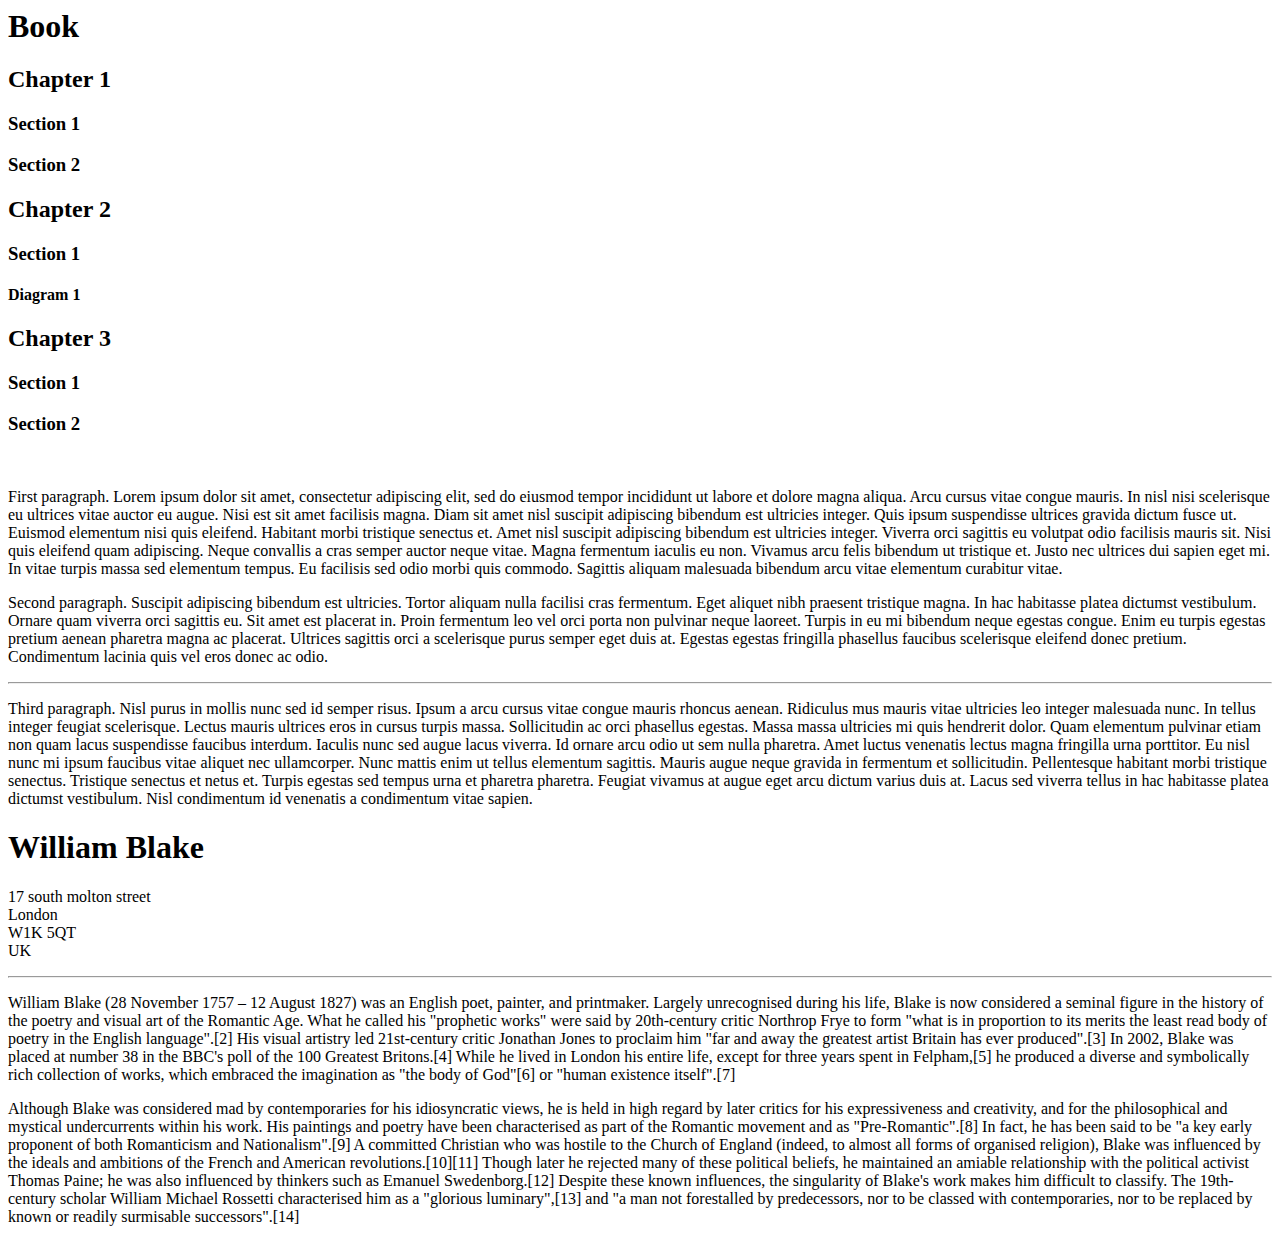
<file: day_41/index.html>
<html lang="pt-br">

<head>
    <meta charset="UTF-8">
    <meta name="viewport" content="width=device-width, initial-scale=1.0">
    <title>Heading Exercise</title>
</head>

<body>
    <h1>Book</h1>
    <h2>Chapter 1</h2>
    <h3>Section 1</h3>
    <h3>Section 2</h3>
    <h2>Chapter 2</h2>
    <h3>Section 1</h3>
    <h4>Diagram 1</h4>
    <h2>Chapter 3</h2>
    <h3>Section 1</h3>
    <h3>Section 2</h3>
    <br>
    <p>First paragraph. Lorem ipsum dolor sit amet, consectetur adipiscing elit, sed do eiusmod tempor incididunt ut
        labore et dolore magna aliqua. Arcu cursus vitae congue mauris. In nisl nisi scelerisque eu ultrices vitae
        auctor eu augue. Nisi est sit amet facilisis magna. Diam sit amet nisl suscipit adipiscing bibendum est
        ultricies integer. Quis ipsum suspendisse ultrices gravida dictum fusce ut. Euismod elementum nisi quis
        eleifend. Habitant morbi tristique senectus et. Amet nisl suscipit adipiscing bibendum est ultricies integer.
        Viverra orci sagittis eu volutpat odio facilisis mauris sit. Nisi quis eleifend quam adipiscing. Neque convallis
        a cras semper auctor neque vitae. Magna fermentum iaculis eu non. Vivamus arcu felis bibendum ut tristique et.
        Justo nec ultrices dui sapien eget mi. In vitae turpis massa sed elementum tempus. Eu facilisis sed odio morbi
        quis commodo. Sagittis aliquam malesuada bibendum arcu vitae elementum curabitur vitae. </p>
    <p>Second paragraph. Suscipit adipiscing bibendum est ultricies. Tortor aliquam nulla facilisi cras fermentum. Eget
        aliquet nibh praesent tristique magna. In hac habitasse platea dictumst vestibulum. Ornare quam viverra orci
        sagittis eu. Sit amet est placerat in. Proin fermentum leo vel orci porta non pulvinar neque laoreet. Turpis in
        eu mi bibendum neque egestas congue. Enim eu turpis egestas pretium aenean pharetra magna ac placerat. Ultrices
        sagittis orci a scelerisque purus semper eget duis at. Egestas egestas fringilla phasellus faucibus scelerisque
        eleifend donec pretium. Condimentum lacinia quis vel eros donec ac odio.</p>
    <hr />
    <p>Third paragraph. Nisl purus in mollis nunc sed id semper risus. Ipsum a arcu cursus vitae congue mauris rhoncus
        aenean. Ridiculus mus mauris vitae ultricies leo integer malesuada nunc. In tellus integer feugiat scelerisque.
        Lectus mauris ultrices eros in cursus turpis massa. Sollicitudin ac orci phasellus egestas. Massa massa
        ultricies mi quis hendrerit dolor. Quam elementum pulvinar etiam non quam lacus suspendisse faucibus interdum.
        Iaculis nunc sed augue lacus viverra. Id ornare arcu odio ut sem nulla pharetra. Amet luctus venenatis lectus
        magna fringilla urna porttitor. Eu nisl nunc mi ipsum faucibus vitae aliquet nec ullamcorper. Nunc mattis enim
        ut tellus elementum sagittis. Mauris augue neque gravida in fermentum et sollicitudin. Pellentesque habitant
        morbi tristique senectus. Tristique senectus et netus et. Turpis egestas sed tempus urna et pharetra pharetra.
        Feugiat vivamus at augue eget arcu dictum varius duis at. Lacus sed viverra tellus in hac habitasse platea
        dictumst vestibulum. Nisl condimentum id venenatis a condimentum vitae sapien.</p>



    <h1>William Blake</h1>
    <p>17 south molton street<br>
        London<br>
        W1K 5QT<br>
        UK</p>

    <hr />

    <p>William Blake (28 November 1757 – 12 August 1827) was an English poet, painter, and printmaker. Largely
        unrecognised
        during his life, Blake is now considered a seminal figure in the history of the poetry and visual art of the
        Romantic Age. What he called his "prophetic works" were said by 20th-century critic Northrop Frye to form "what
        is
        in proportion to its merits the least read body of poetry in the English language".[2] His visual artistry led
        21st-century critic Jonathan Jones to proclaim him "far and away the greatest artist Britain has ever
        produced".[3]
        In 2002, Blake was placed at number 38 in the BBC's poll of the 100 Greatest Britons.[4] While he lived in
        London
        his entire life, except for three years spent in Felpham,[5] he produced a diverse and symbolically rich
        collection
        of works, which embraced the imagination as "the body of God"[6] or "human existence itself".[7]</p>

    <p>Although Blake was considered mad by contemporaries for his idiosyncratic views, he is held in high regard by
        later critics for his
        expressiveness and creativity, and for the philosophical and mystical undercurrents within his work. His
        paintings
        and poetry have been characterised as part of the Romantic movement and as "Pre-Romantic".[8] In fact, he has
        been
        said to be "a key early proponent of both Romanticism and Nationalism".[9] A committed Christian who was hostile
        to
        the Church of England (indeed, to almost all forms of organised religion), Blake was influenced by the ideals
        and
        ambitions of the French and American revolutions.[10][11] Though later he rejected many of these political
        beliefs,
        he maintained an amiable relationship with the political activist Thomas Paine; he was also influenced by
        thinkers
        such as Emanuel Swedenborg.[12] Despite these known influences, the singularity of Blake's work makes him
        difficult
        to classify. The 19th-century scholar William Michael Rossetti characterised him as a "glorious luminary",[13]
        and
        "a man not forestalled by predecessors, nor to be classed with contemporaries, nor to be replaced by known or
        readily surmisable successors".[14]</p>
</body>

</html>
</file>
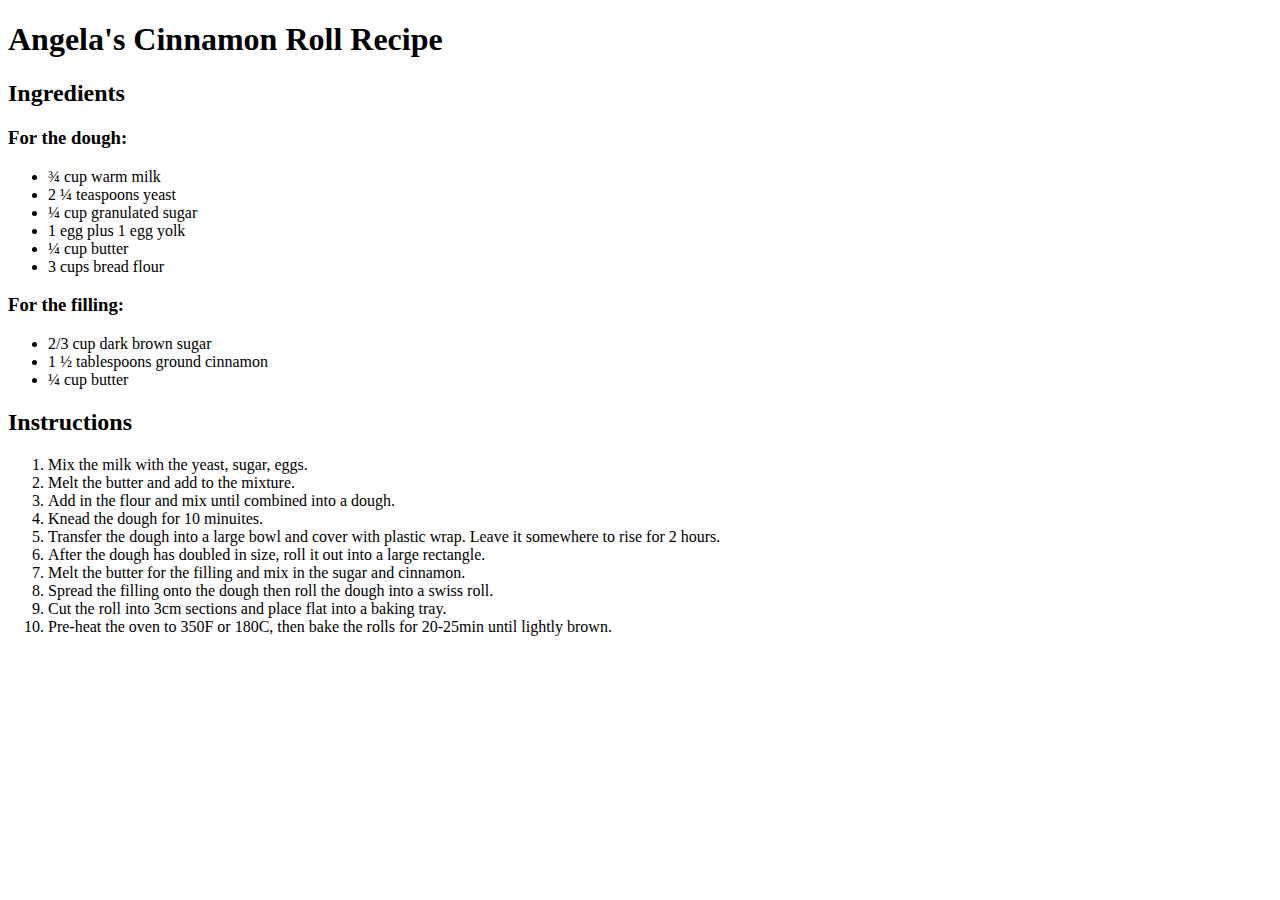
<file: day_42/index.html>
<!DOCTYPE html>
<html lang="en">

<head>
    <meta charset="UTF-8">
    <meta name="viewport" content="width=device-width, initial-scale=1.0">
    <title>Document</title>
</head>

<body>
    <h1>Angela's Cinnamon Roll Recipe</h1>
    <h2>Ingredients</h2>
    <h3>For the dough:</h3>
    <ul>
        <li>¾ cup warm milk</li>
        <li>2 ¼ teaspoons yeast</li>
        <li>¼ cup granulated sugar</li>
        <li>1 egg plus 1 egg yolk</li>
        <li>¼ cup butter</li>
        <li>3 cups bread flour</li>
    </ul>
    <h3>For the filling:</h3>
    <ul>
        <li>2/3 cup dark brown sugar</li>
        <li>1 ½ tablespoons ground cinnamon</li>
        <li>¼ cup butter</li>
    </ul>
    <h2>Instructions</h2>
    <ol>
        <li>Mix the milk with the yeast, sugar, eggs.</li>
        <li>Melt the butter and add to the mixture.</li>
        <li>Add in the flour and mix until combined into a dough.</li>
        <li>Knead the dough for 10 minuites.</li>
        <li>Transfer the dough into a large bowl and cover with plastic wrap. Leave it somewhere to rise for 2 hours.</li>
        <li>After the dough has doubled in size, roll it out into a large rectangle.</li>
        <li>Melt the butter for the filling and mix in the sugar and cinnamon.</li>
        <li>Spread the filling onto the dough then roll the dough into a swiss roll.</li>
        <li>Cut the roll into 3cm sections and place flat into a baking tray.</li>
        <li>Pre-heat the oven to 350F or 180C, then bake the rolls for 20-25min until lightly brown.</li>
    </ol>

</body>

</html>
</file>
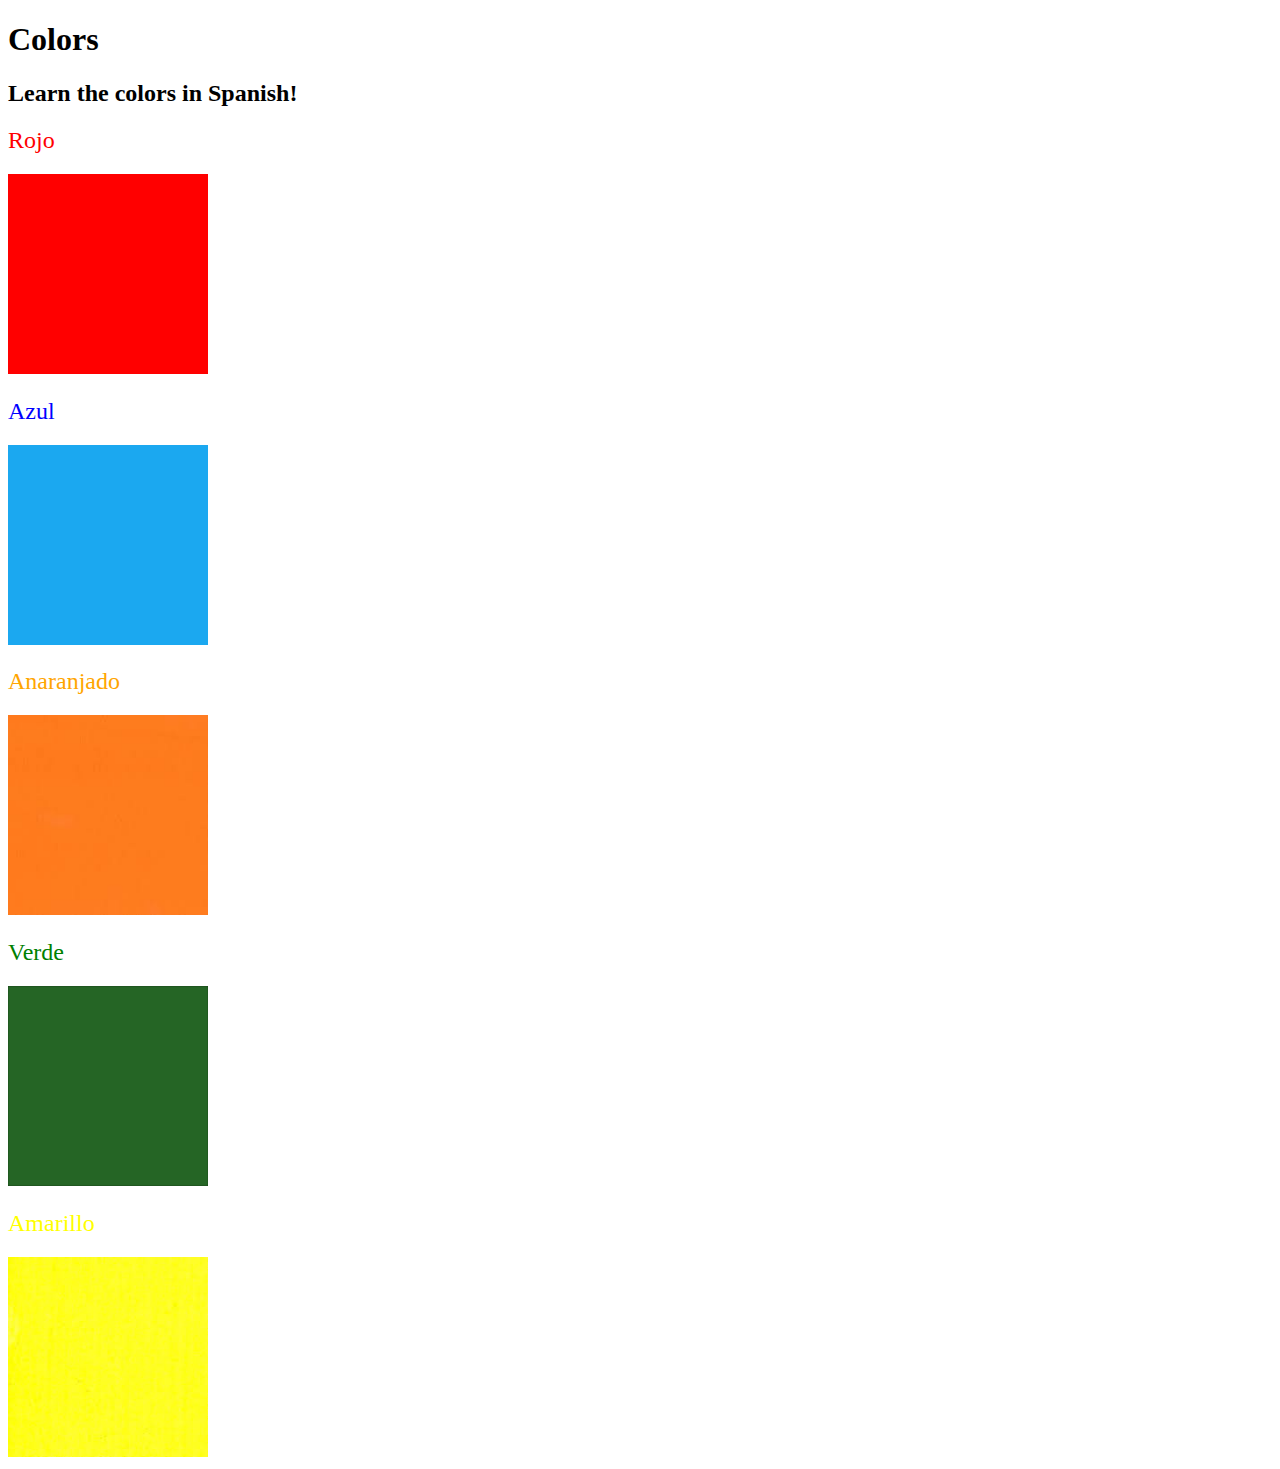
<file: day_43/project/index.html>
<!DOCTYPE html>
<html lang="en">

<head>
  <meta charset="UTF-8">
  <title>Spanish Vocabulary</title>
  <link rel="stylesheet" href="./style.css" />
</head>

<body>
  <h1>Colors</h1>
  <h2>Learn the colors in Spanish!</h2>
  <h2 class="color-title" id="red">Rojo</h2>
  <img class="color" src="./assets/images/red.png" alt="red" />

  <h2 class="color-title" id="blue">Azul</h2>
  <img src="./assets/images/blue.png" alt="blue" />

  <h2 class="color-title" id="orange">Anaranjado</h2>
  <img src="./assets/images/orange.png" alt="orange" />

  <h2 class="color-title" id="green">Verde</h2>
  <img src="./assets/images/green.png" alt="green" />

  <h2 class="color-title" id="yellow">Amarillo</h2>
  <img src="./assets/images/yellow.png" alt="yellow" />
</body>

</html>
</file>
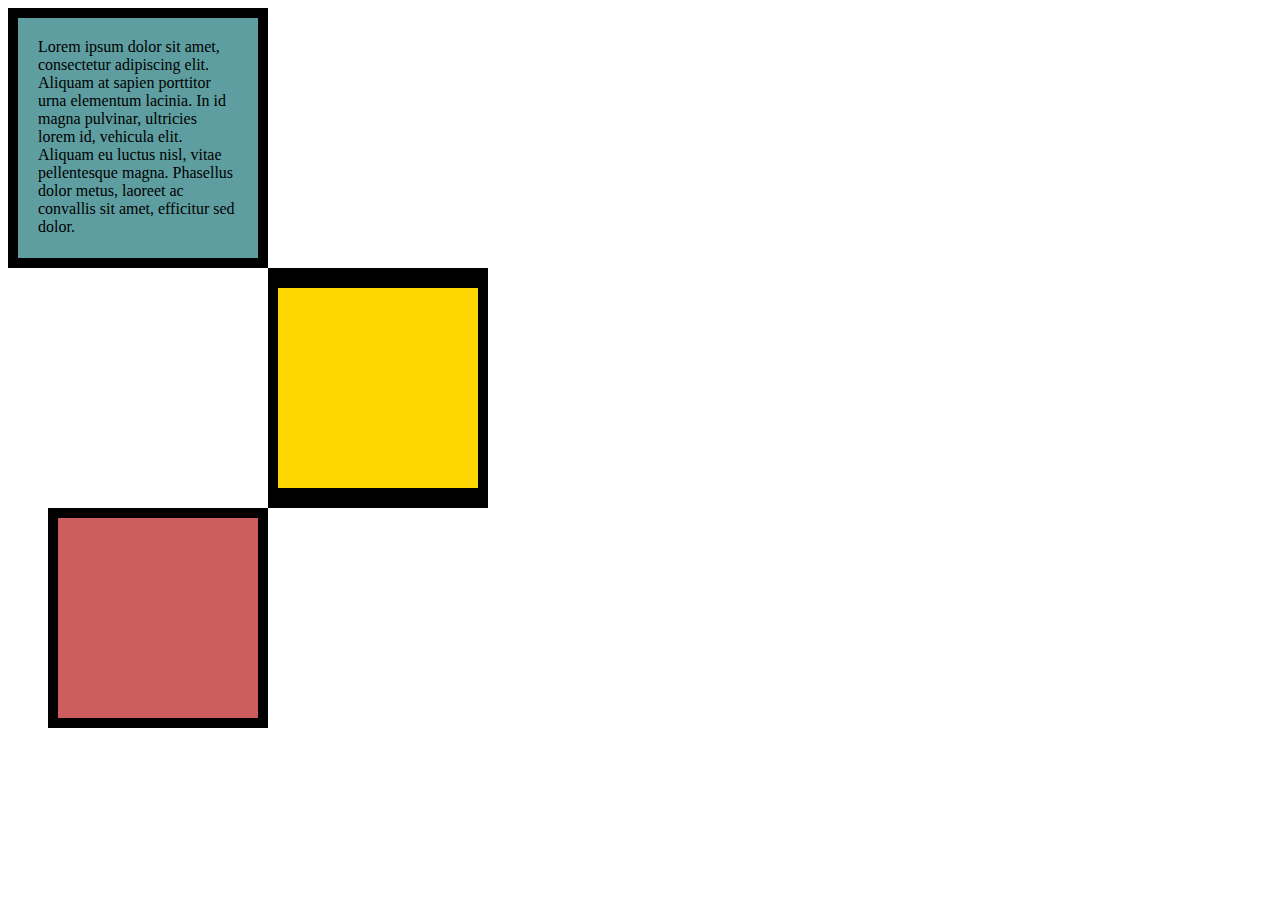
<file: day_44/CSS_Box_Model/index.html>
<!DOCTYPE html>
<html lang="en">

<head>
  <meta charset="UTF-8">
  <title>CSS Box Model</title>
  <style>
    /* Write your CSS code here */
    div {
      height: 200px;
      width: 200px;
    }
    p {
      margin: 0;
    }
    #first {
      background-color: cadetblue;
      padding: 20px;
      border: 10px solid black;
    }
    #second {
      background-color: gold;
      border: 20px solid black;
      border-width: 20px 10px;
      margin-left: 260px;
    }
    #third {
      background-color: indianred;
      border: 10px solid black;
      margin-left: 40px;
    }



  </style>
</head>

<body>
<div id="first">
  <p>Lorem ipsum dolor sit amet, consectetur adipiscing elit. Aliquam at sapien porttitor urna elementum lacinia. In
    id magna pulvinar, ultricies lorem id, vehicula elit. Aliquam eu luctus nisl, vitae pellentesque magna. Phasellus
    dolor metus, laoreet ac convallis sit amet, efficitur sed dolor.</p>
</div>
<div id="second"></div>
<div id="third"></div>

</body>

</html>
</file>
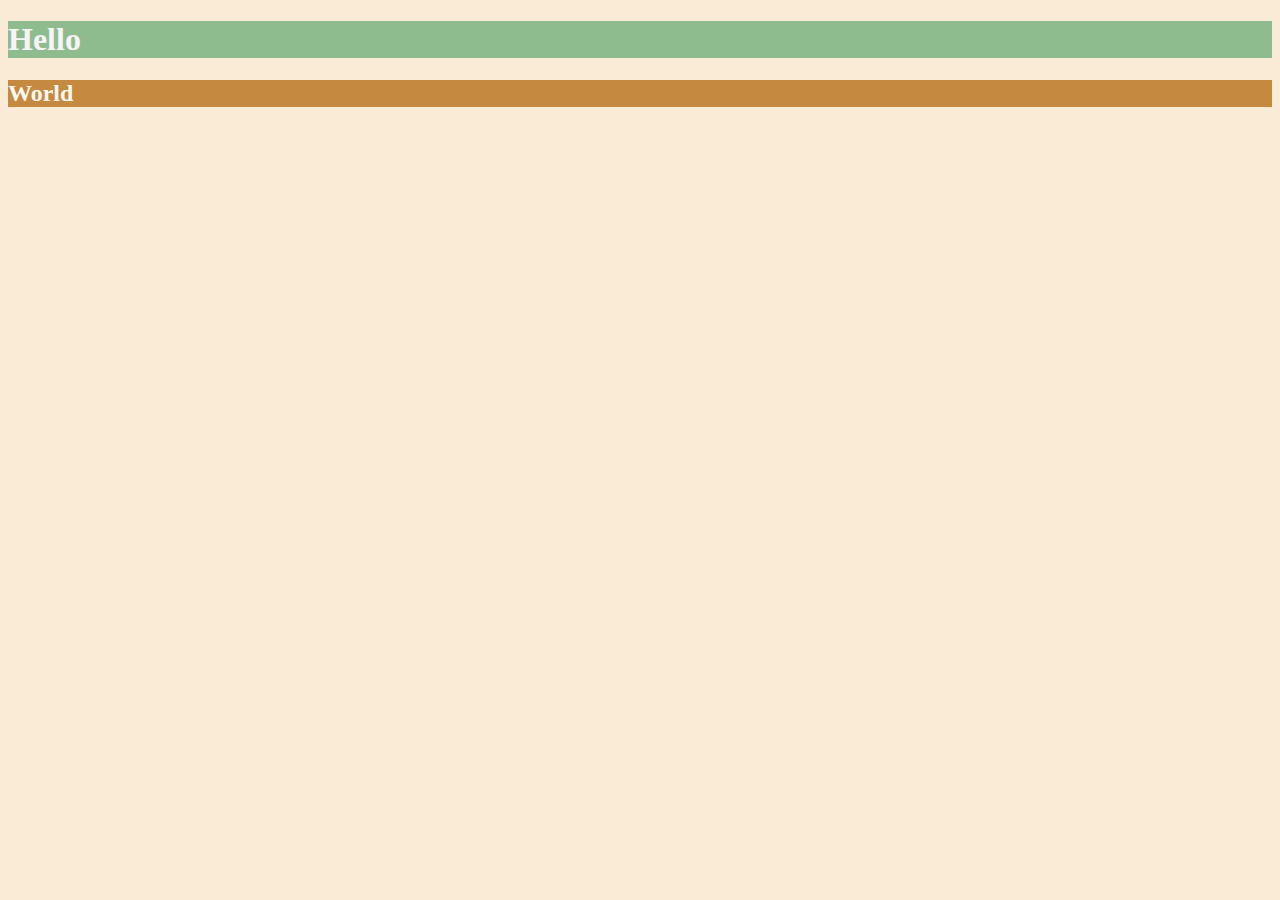
<file: day_44/CSS_Colors/index.html>
<!DOCTYPE html>
<html lang="en">

<head>
  <meta charset="UTF-8">
  <title>Colors</title>
  <style>
    body {
      background-color: antiquewhite;
    }
    h1 {
      color: whitesmoke;
      background-color: darkseagreen;
    }
    h2 {
      color: #FAF8F1;
      background-color: #C58940;
    }
  </style>
</head>

<body>
  <h1>Hello</h1>
  <h2>World</h2>
</body>

</html>
</file>
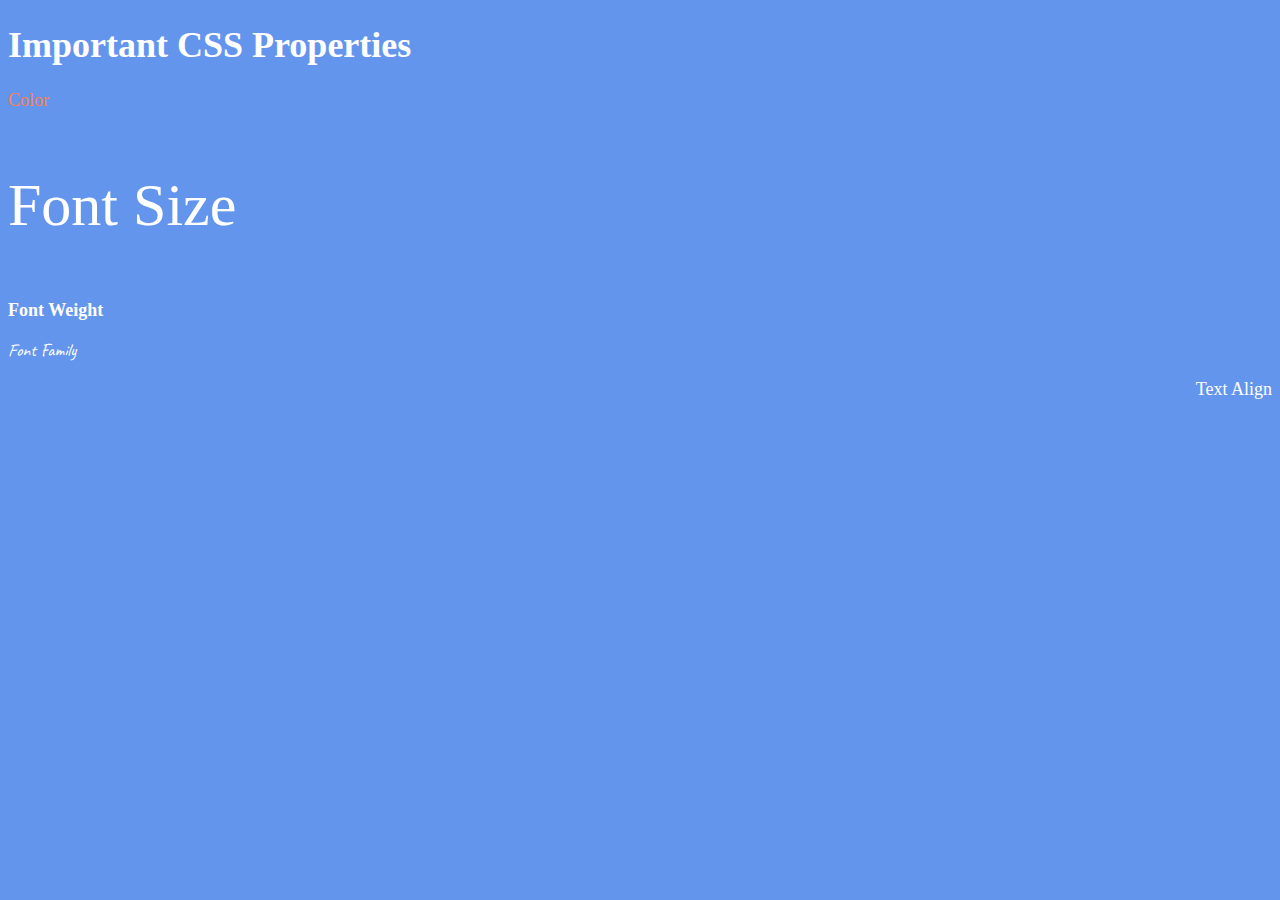
<file: day_44/Font_Properties/index.html>
<!DOCTYPE html>
<html lang="en">

<head>
  <meta charset="UTF-8">
  <title>CSS Properties</title>
  <style>
    html {
      font-size: 30px;
    }
    body {
      background-color: cornflowerblue;
      color: white;
      font-size: 18px;
    }

    #color {
      color: coral;
    }
    #font-size {
      font-size: 2rem;
    }
    #font-weight {
      font-weight: 900;
    }
    #font-family {
      font-family: 'Caveat', cursive;
    }
    #text-align {
      text-align: right;
    }

    
  </style>
  <link href="https://fonts.googleapis.com/css2?family=Caveat&display=swap" rel="stylesheet">
  <link rel="preconnect" href="https://fonts.gstatic.com">
  <link rel="preconnect" href="https://fonts.googleapis.com">
</head>

<body>
  <h1>Important CSS Properties</h1>
  <p id="color">Color</p>
  <p id="font-size">Font Size</p>
  <p id="font-weight">Font Weight</p>
  <p id="font-family">Font Family</p>
  <p id="text-align">Text Align</p>

</body>

</html>
</file>
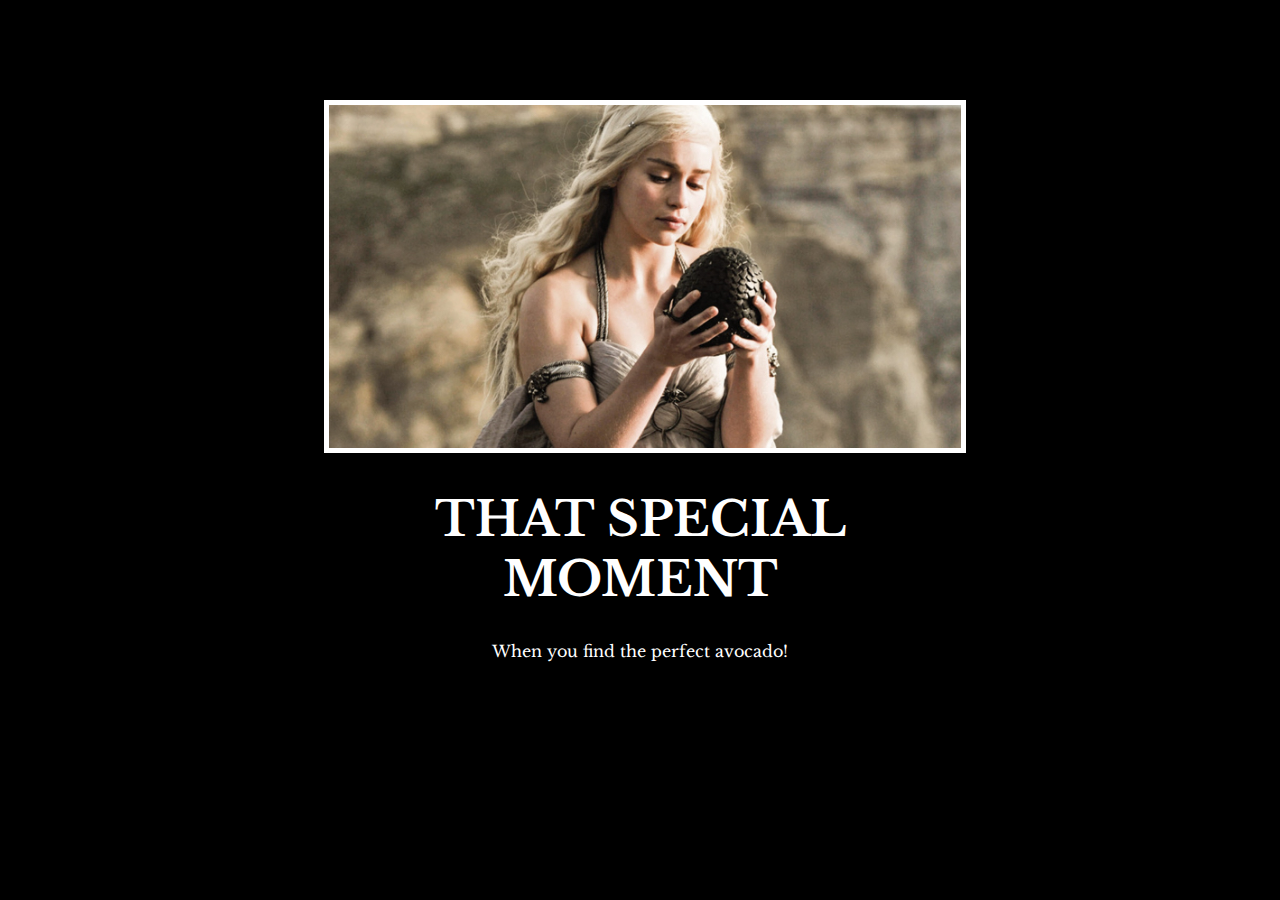
<file: day_44/Motivation_Meme_Project/index.html>
<!DOCTYPE html>
<html lang="en">
<head>
  <meta charset="UTF-8">
  
  <meta name="viewport" content="width=device-width, initial-scale=1.0">
  <link rel="stylesheet" href="./style.css">
  <link href="https://fonts.googleapis.com/css2?family=Libre+Baskerville:wght@400;700&display=swap" rel="stylesheet">
  <link rel="preconnect" href="https://fonts.gstatic.com" crossorigin>
  <link rel="preconnect" href="https://fonts.googleapis.com">

  
</head>
<body>
  <div class="poster">
    <img class="motivation-img" src="./assets/images/daenerys.jpeg" src="daenerys with egg"/>
    <h1>That Special Moment</h1>
    <p>When you find the perfect avocado!</p>    
  </div>
  
</body>
</html>
</file>
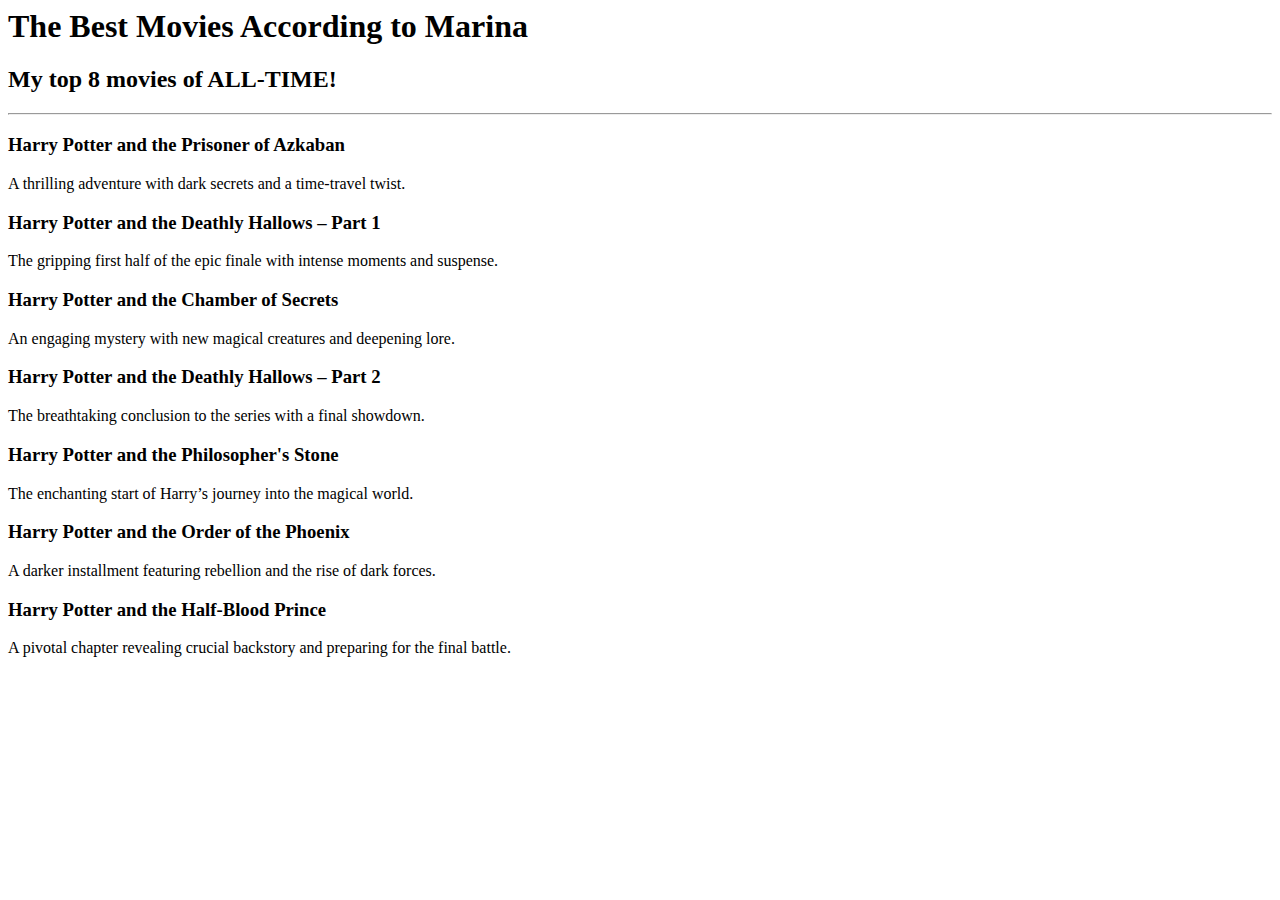
<file: day_41/movie_ranking.html>
<html lang="pt-br">
<head>
    <meta charset="UTF-8">
    <meta name="viewport" content="width=device-width, initial-scale=1.0">
    <title>Movie Ranking By Marina</title>
</head>
<body>
    <h1>The Best Movies According to Marina</h1>
    <h2>My top 8 movies of ALL-TIME!</h2>
    <hr>
    <h3>Harry Potter and the Prisoner of Azkaban</h3>
    <p>A thrilling adventure with dark secrets and a time-travel twist.</p>
    <h3>Harry Potter and the Deathly Hallows – Part 1</h3>
    <p>The gripping first half of the epic finale with intense moments and suspense.</p>
    <h3>Harry Potter and the Chamber of Secrets</h3>
    <p>An engaging mystery with new magical creatures and deepening lore.</p>
    <h3>Harry Potter and the Deathly Hallows – Part 2</h3>
    <p>The breathtaking conclusion to the series with a final showdown.</p>
    <h3>Harry Potter and the Philosopher's Stone</h3>
    <p>The enchanting start of Harry’s journey into the magical world.</p>
    <h3>Harry Potter and the Order of the Phoenix</h3>
    <p>A darker installment featuring rebellion and the rise of dark forces.</p>
    <h3>Harry Potter and the Half-Blood Prince</h3>
    <p>A pivotal chapter revealing crucial backstory and preparing for the final battle.</p>
</body>
</html>
</file>
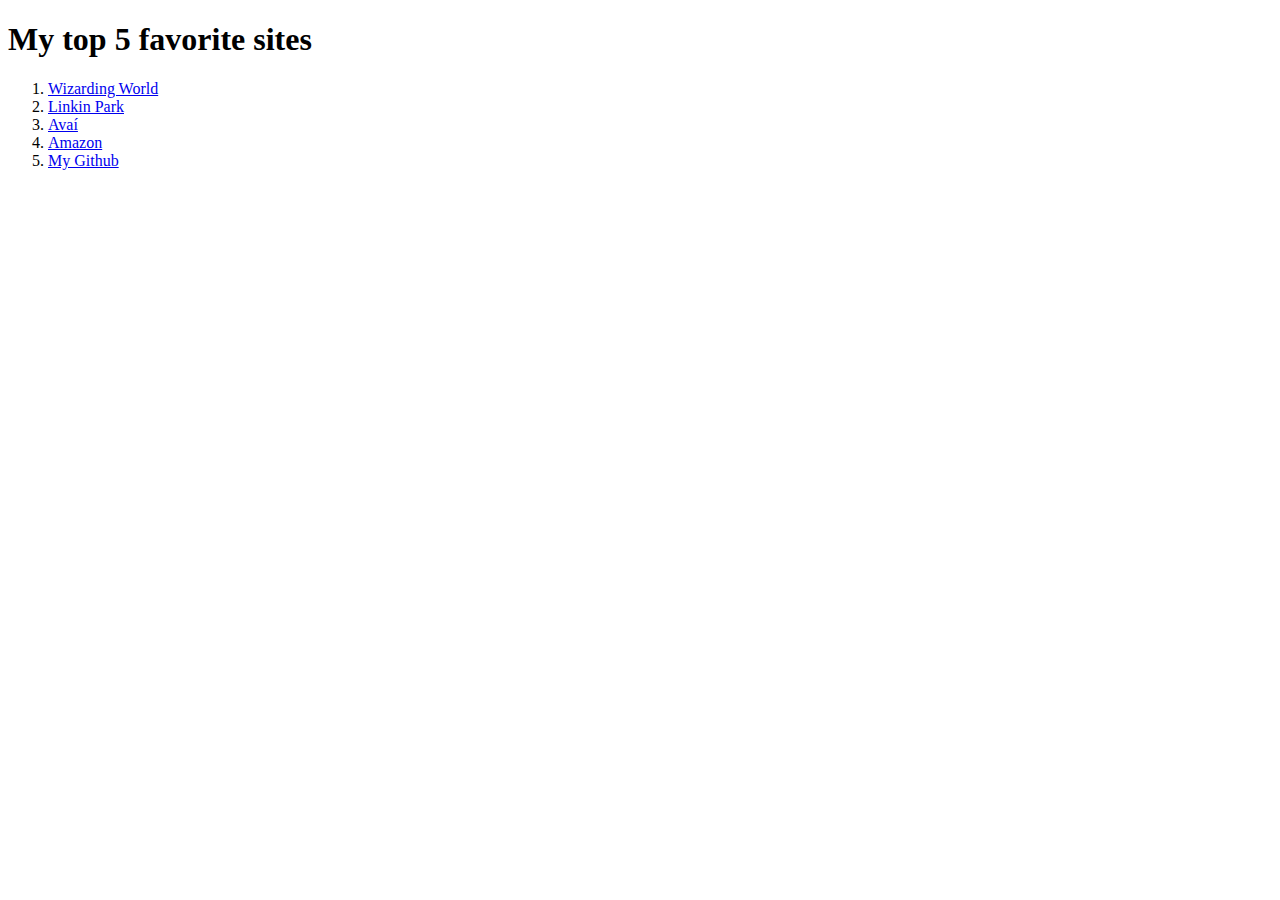
<file: day_42/anchor.html>
<!DOCTYPE html>
<html lang="en">
<head>
    <meta charset="UTF-8">
    <meta name="viewport" content="width=device-width, initial-scale=1.0">
    <title>Document</title>
</head>
<body>
    <h1>My top 5 favorite sites</h1>
    <ol start="1">
        <li><a href="https://www.wizardingworld.com/" target="_blank">Wizarding World</a></li>
        <li><a href="https://www.linkinpark.com/" target="_blank">Linkin Park</a></li>
        <li><a href="https://avai.com.br/" target="_blank">Avaí</a></li>
        <li><a href="https://www.amazon.com.br/" target="_blank">Amazon</a></li>
        <li><a href="https://github.com/marina6coneto/" target="_blank">My Github</a></li>
    </ol>
</body>
</html>
</file>
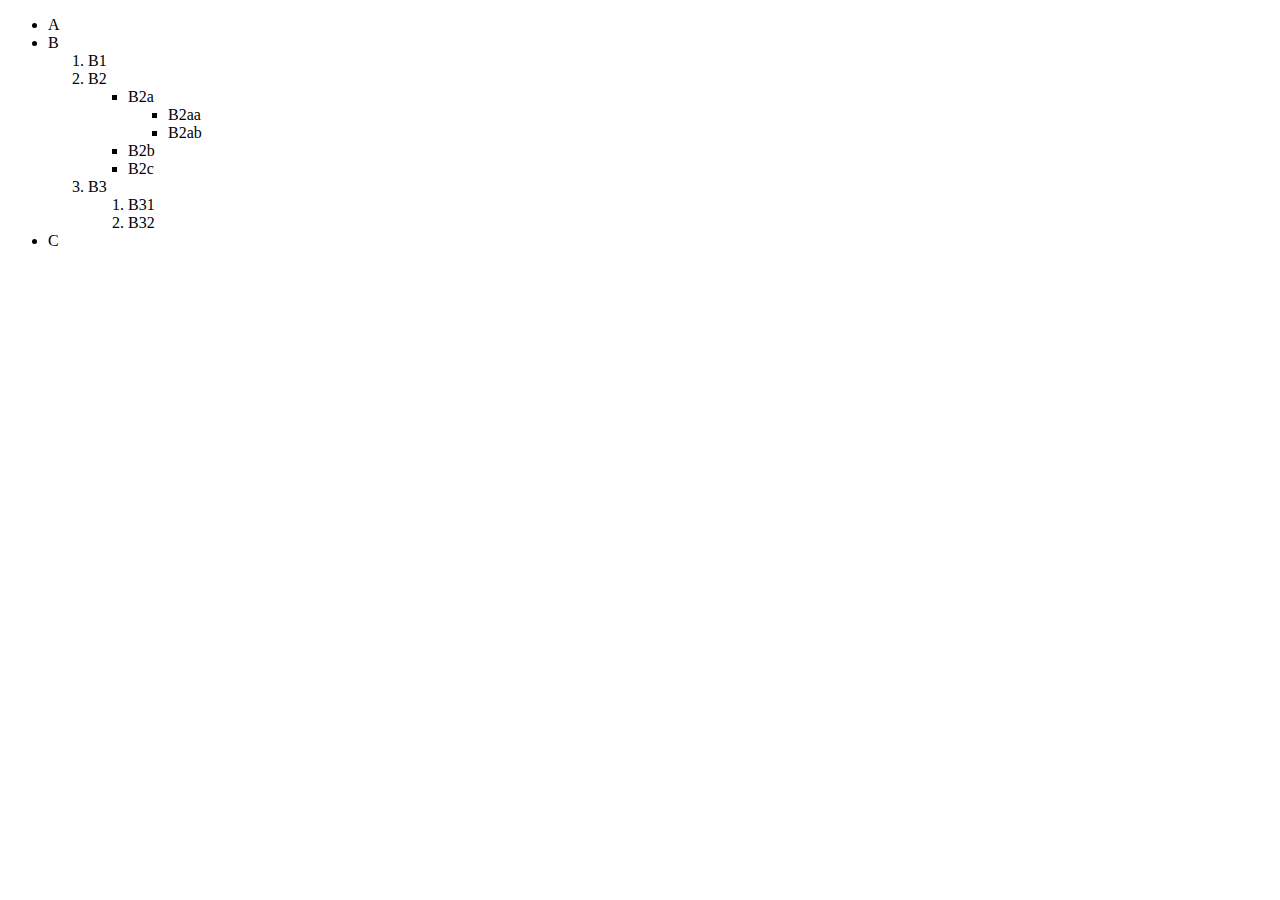
<file: day_42/indentation.html>
<!DOCTYPE html>
<html lang="en">

<head>
    <meta charset="UTF-8">
    <meta name="viewport" content="width=device-width, initial-scale=1.0">
    <title>Document</title>
</head>

<body>
    <ul>
        <li>A</li>
        <li>B
            <ol>
                <li>B1</li>
                <li>B2
                    <ul>
                        <li>B2a
                            <ul>
                                <li>B2aa</li>
                                <li>B2ab</li>
                            </ul>
                        </li>
                        <li>B2b</li>
                        <li>B2c</li>
                    </ul>
                </li>
                <li>B3
                    <ol>
                        <li>B31</li>
                        <li>B32</li>
                    </ol>
                </li>
            </ol>
        </li>
        <li>C</li>
    </ul>
</body>

</html>
</file>
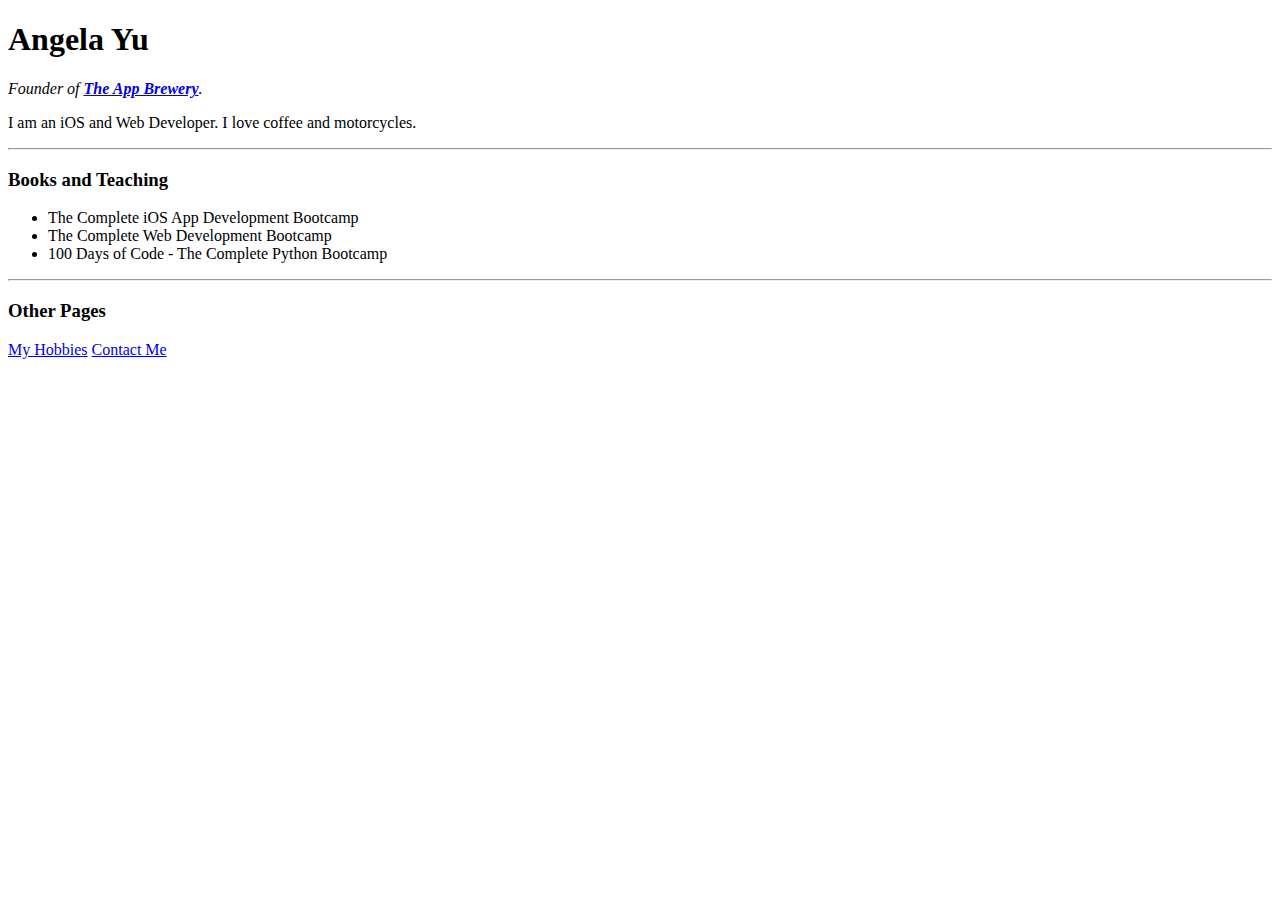
<file: day_45/website.html>
<!DOCTYPE html>
<html>

<head>
  <meta charset="utf-8">
  <title>Angela's Personal Site</title>
</head>

<body>
  <h1 id="name">Angela Yu</h1>
  <p><em>Founder of <strong><a href="https://www.appbrewery.co/">The App Brewery</a></strong>.</em></p>
  <p>I am an iOS and Web Developer. I love coffee and motorcycles.</p>
  <hr>
  <h3 class="heading">Books and Teaching</h3>
  <ul>
    <li>The Complete iOS App Development Bootcamp</li>
    <li>The Complete Web Development Bootcamp</li>
    <li>100 Days of Code - The Complete Python Bootcamp</li>
  </ul>
  <hr>
  <h3 class="heading">Other Pages</h3>
  <a href="https://angelabauer.github.io/cv/hobbies.html">My Hobbies</a>
  <a href="https://angelabauer.github.io/cv/contact-me.html">Contact Me</a>
</body>

</html>
</file>
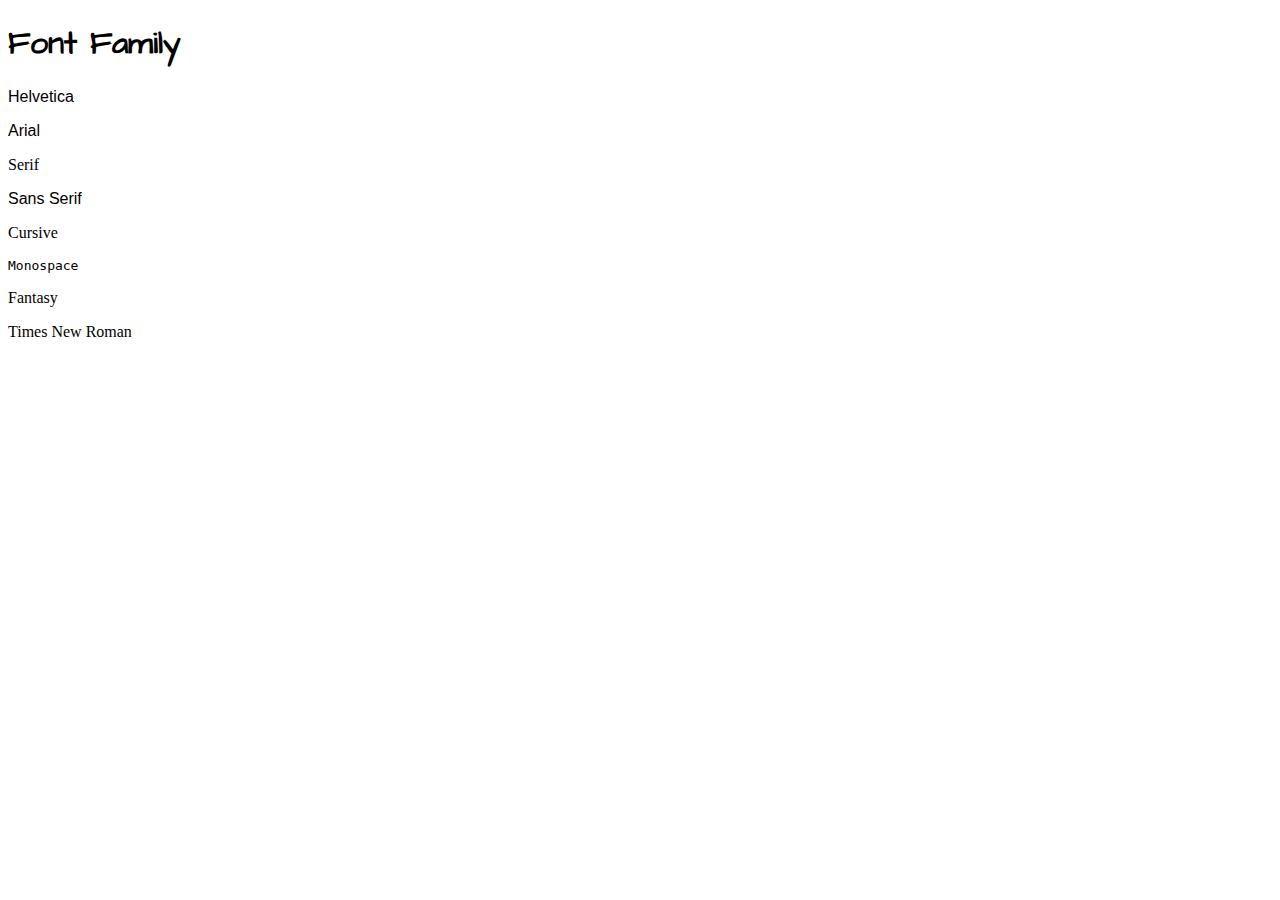
<file: day_44/Font_Properties/font-family.html>
<!DOCTYPE html>
<html lang="en">

<head>
  <meta charset="UTF-8">
  <title>Font Family</title>
  <style>
    h1 {
      font-family: 'Architects Daughter', cursive;
    }
    #helvetica {
      font-family: Helvetica, sans-serif;
    }

    #arial {
      font-family: Arial, sans-serif;
    }

    #serif {
      font-family: serif;
    }

    #sans-serif {
      font-family: sans-serif;
    }

    #cursive {
      font-family: cursive;
    }

    #monospace {
      font-family: monospace;
    }

    #fantasy {
      font-family: fantasy;
    }
    #times-new-roman {
      font-family: "Times New Roman", serif;
    }
  </style>
  <link href="https://fonts.googleapis.com/css2?family=Architects+Daughter&display=swap" rel="stylesheet">
  <link rel="preconnect" href="https://fonts.gstatic.com">
  <link rel="preconnect" href="https://fonts.googleapis.com">
</head>

<body>
  <h1>Font Family</h1>
  <p id="helvetica">Helvetica</p>
  <p id="arial">Arial</p>
  <p id="serif">Serif</p>
  <p id="sans-serif">Sans Serif</p>
  <p id="cursive">Cursive</p>
  <p id="monospace">Monospace</p>
  <p id="fantasy">Fantasy</p>
  <p id="times-new-roman">Times New Roman</p>

</body>

</html>
</file>
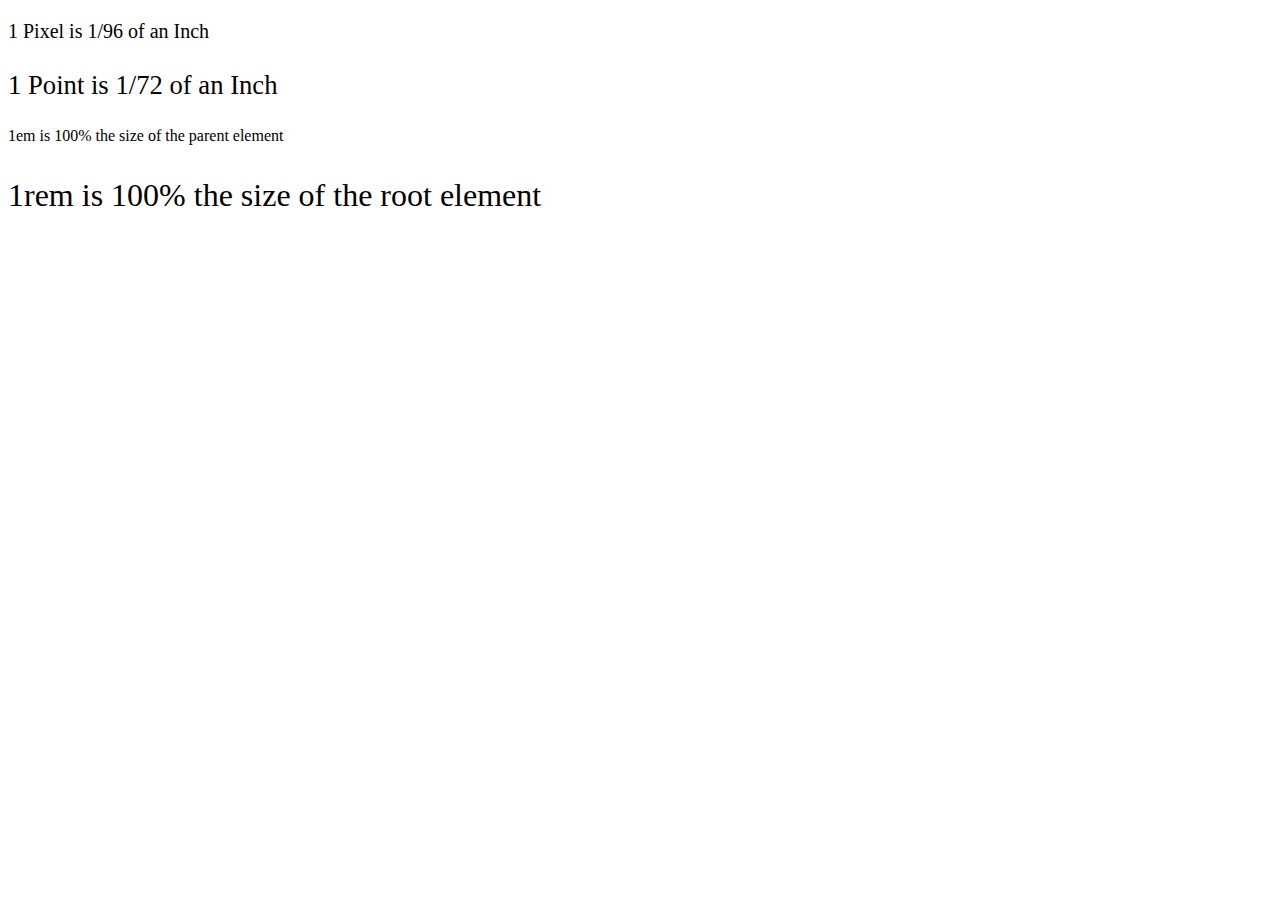
<file: day_44/Font_Properties/font-size.html>
<!DOCTYPE html>

<head>
  <meta charset="UTF-8">
  <title>Font-Size</title>
  <style>
    #pixel {
      font-size: 20px;
    }

    #point {
      font-size: 20pt;
    }

    #em {
      font-size: 1em;
    }

    #rem {
      font-size: 1rem;
    }

    footer {
      font-size: 12pt;
    }

    html {
      font-size: xx-large;
    }
  </style>
</head>
<html lang="en">

<body>
  <p id="pixel">1 Pixel is 1/96 of an Inch</p>
  <p id="point">1 Point is 1/72 of an Inch</p>
  <footer>
    <p id="em">1em is 100% the size of the parent element</p>
    <p id="rem">1rem is 100% the size of the root element</p>
  </footer>
</body>

</html>
</file>
<file: day_43/project/style.css>
.color-title{
    font-weight: normal;
}
img {
    width: 200px;
    height: 200px;
}
#red{
    color: red;
}
#blue{
    color: blue;
}
#orange{
    color: orange;
}
#green{
    color: green;
}
#yellow{
    color: yellow;
}
</file>
<file: day_44/Motivation_Meme_Project/style.css>
body {
    background-color: black;
  }
h1 {
    text-transform: uppercase;
    font-size: 3rem;
  }
  
.poster {
    width: 50%;
    margin-left: 25%;
    margin-top: 100px;
    color: white;
    font-family: "Libre Baskerville", serif;
    text-align: center;
  }
  
.motivation-img {
    border: 5px solid white;
    width: 100%;
  }
</file>
